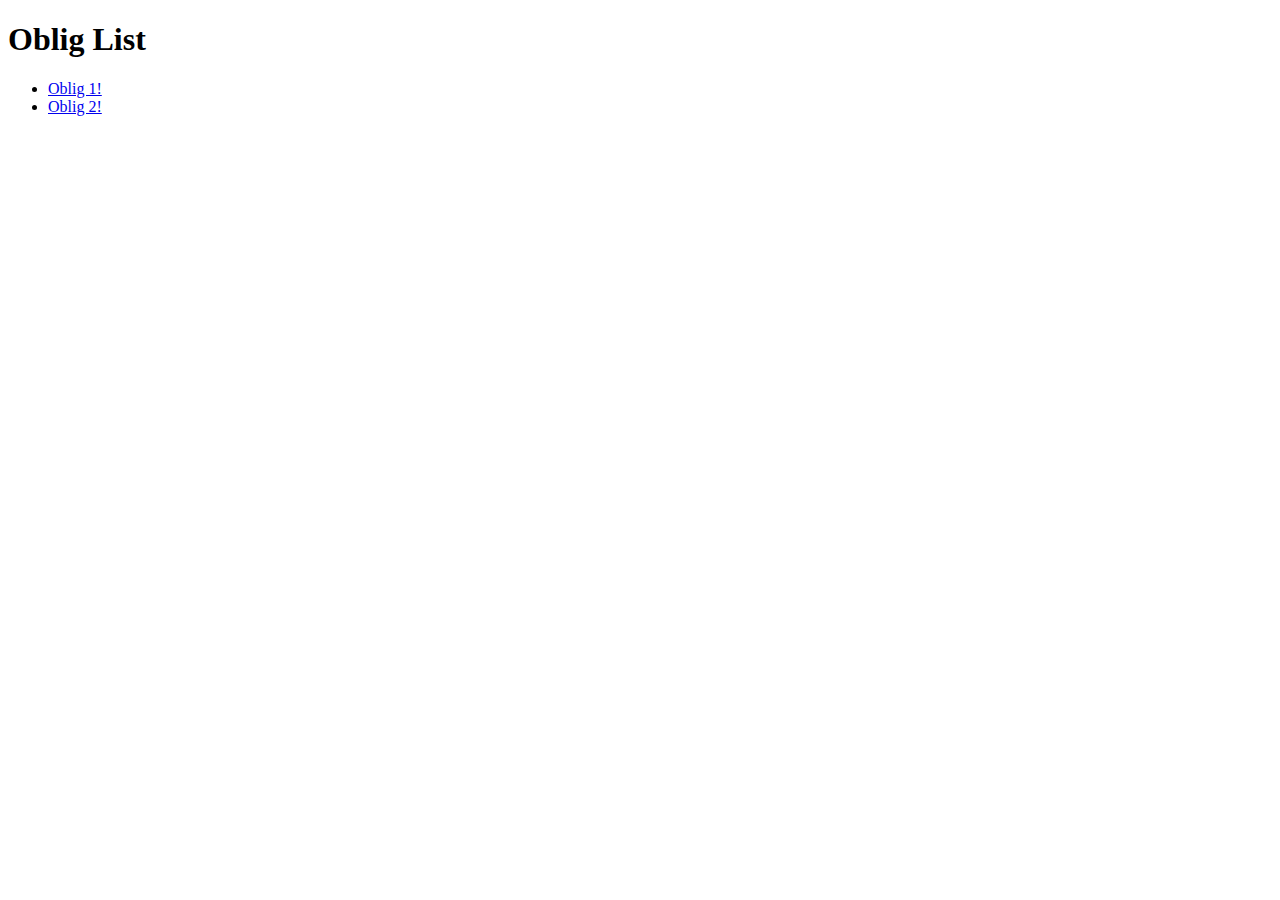
<file: index.html>
<!DOCTYPE html>
<html lang="en">
<head>
    <meta charset="UTF-8">
    <meta http-equiv="X-UA-Compatible" content="IE=edge">
    <meta name="viewport" content="width=device-width, initial-scale=1.0">
    <title>S341501.github.io</title>
</head>
<body>
    <h1>Oblig List</h1>
    <ul>
        <li><a href="Oblig1/homepage.html">Oblig 1!</a></li>
        <li><a href="Oblig2/index.html">Oblig 2!</a></li>
    </ul>
</body>
</html>
</file>
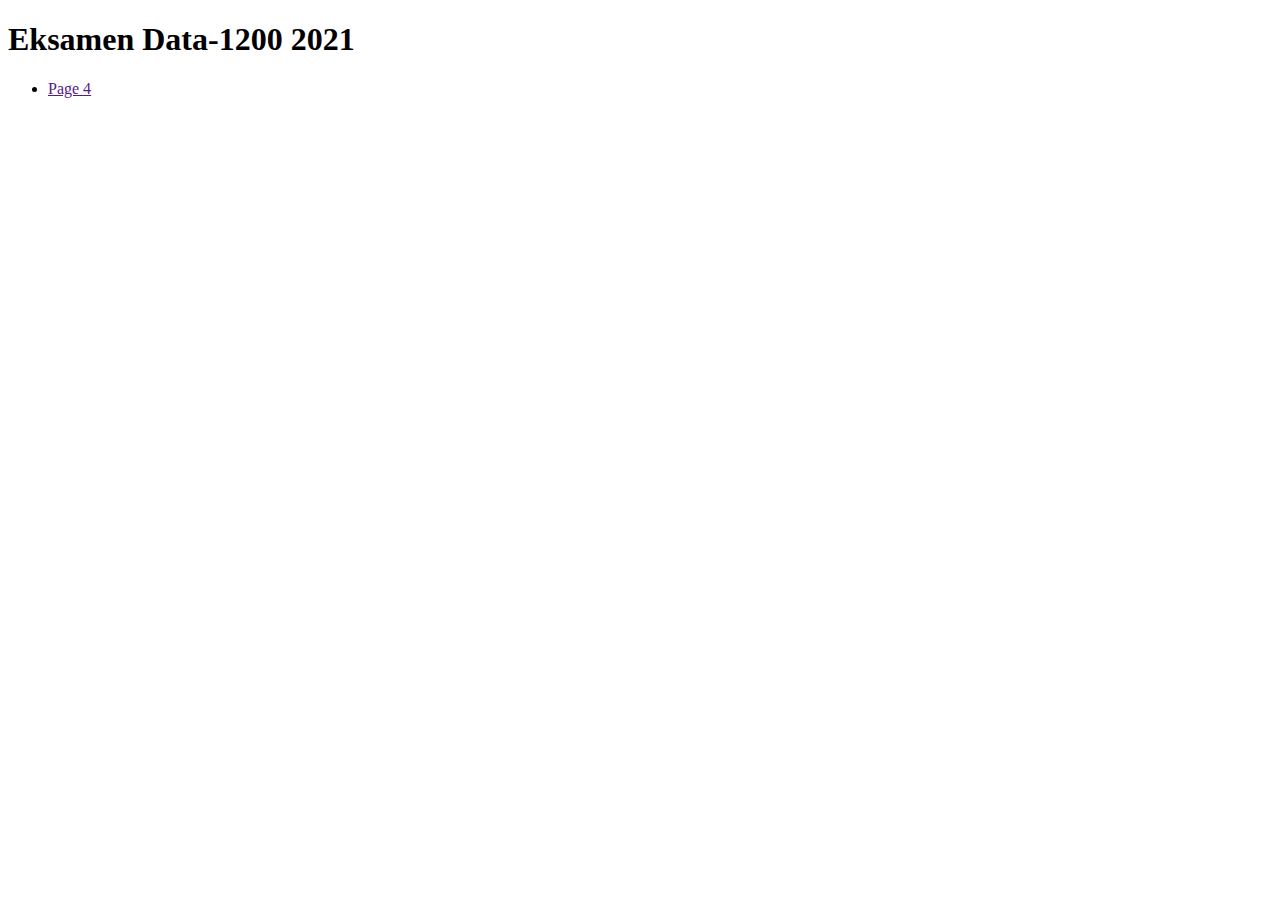
<file: eksamen1200/index.html>
<!DOCTYPE html>
<html lang="en">
<head>
    <meta charset="UTF-8">
    <meta http-equiv="X-UA-Compatible" content="IE=edge">
    <meta name="viewport" content="width=device-width, initial-scale=1.0">
    <title>S341501.github.io</title>
</head>
<body>
    <h1>Eksamen Data-1200 2021</h1>
    <ul>
        <li><a href="">Page 4</a></li>
    </ul>
</body>
</html>
</file>
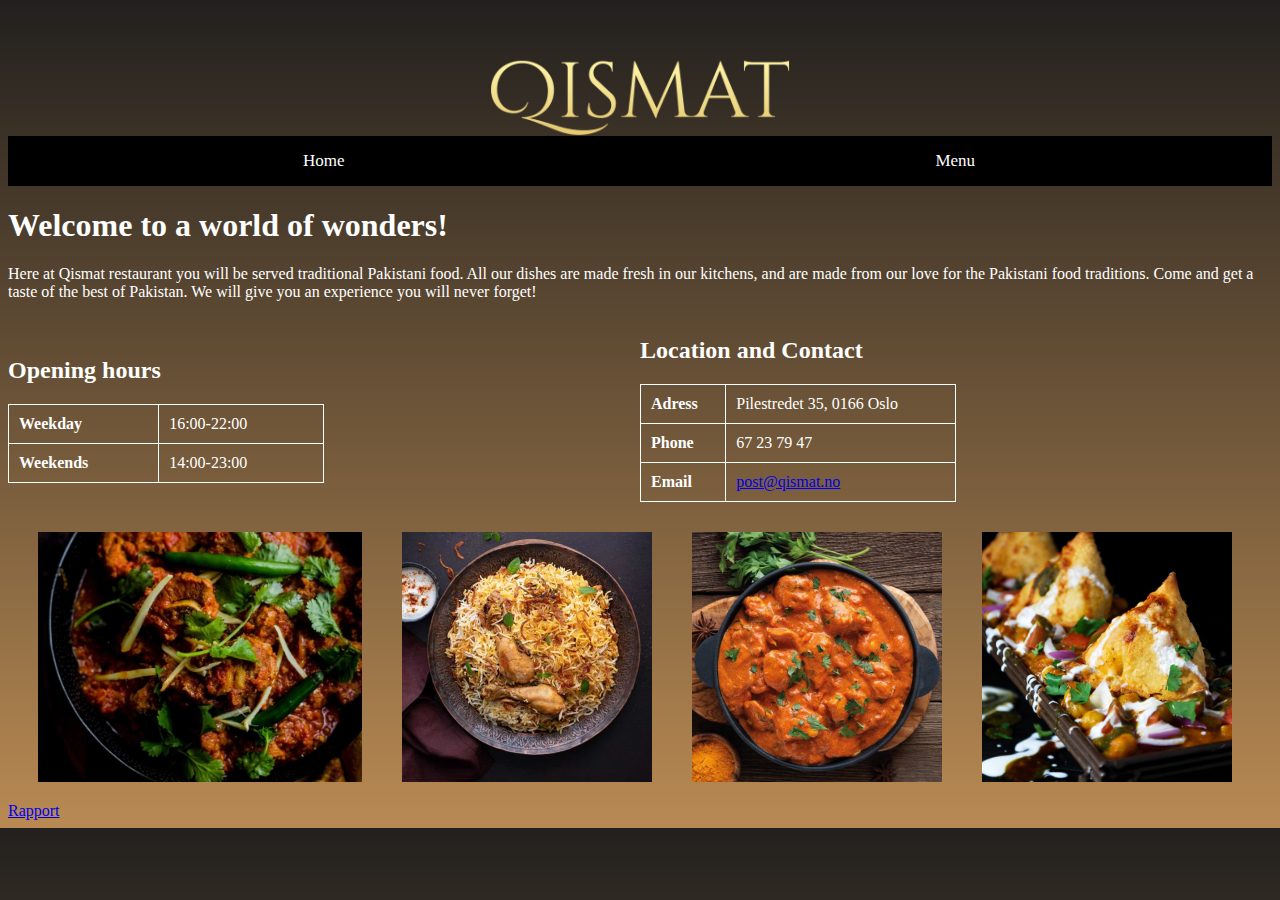
<file: Oblig1/index.html>
<!DOCTYPE html>
<html lang="en">
<head>
    <meta charset="UTF-8">
    <meta http-equiv="X-UA-Compatible" content="IE=edge">
    <meta name="viewport" content="width=device-width, initial-scale=1.0">
    <link href="css-stylesheets/homepage.css" type="text/css" rel="stylesheet">
    <title>Qismat - Homepage</title>
</head>
<body>
    <img src="images/logo.png" class="center" alt="Qismat">
    <div class="navbar">
        <a href="homepage.html">Home</a>
        <a href="menu.html">Menu</a>
     </div>
    <h1>Welcome to a world of wonders!</h1>
    <p>Here at Qismat restaurant you will be served traditional Pakistani food.
       All our dishes are made fresh in our kitchens, and are made from our love for the Pakistani food traditions.
       Come and get a taste of the best of Pakistan. We will give you an experience you will never forget!</p>
    <div class="en">
        <h2>Opening hours</h2>
        <table class="en">
            <tr>
             <th>Weekday
             <td>16:00-22:00</td>
            </tr>
            <tr>
             <th>Weekends</th>
             <td>14:00-23:00</td>
            </tr>
        </table> 
    </div>
    <div class="to">
        <h2>Location and Contact</h2>
        <table class="to">
            <tr>
             <th>Adress</th>
             <td>Pilestredet 35, 0166 Oslo</td>  
            </tr>
            <tr>
             <th>Phone</th>
             <td>67 23 79 47</td>
            </tr>
            <tr>
             <th>Email</th>
             <td><a href="post@qismat.no"> post@qismat.no </a></td>
            </tr>
        </table>
    </div>

 <img src="images/samosa.jpeg" class="samosa" alt="Samosa">
 <img src="images/butterchicken.jpg" class="butterchicken" alt="Butter Chicken"> 
 <img src="images/biriyani.jpg" class="biriyani" alt="Biriyani">
 <img src="images/lamb.jpg" class="lamb" alt="Lamb Karahi">

 <a href="report.html">Rapport</a>
</body>
</html>
</file>
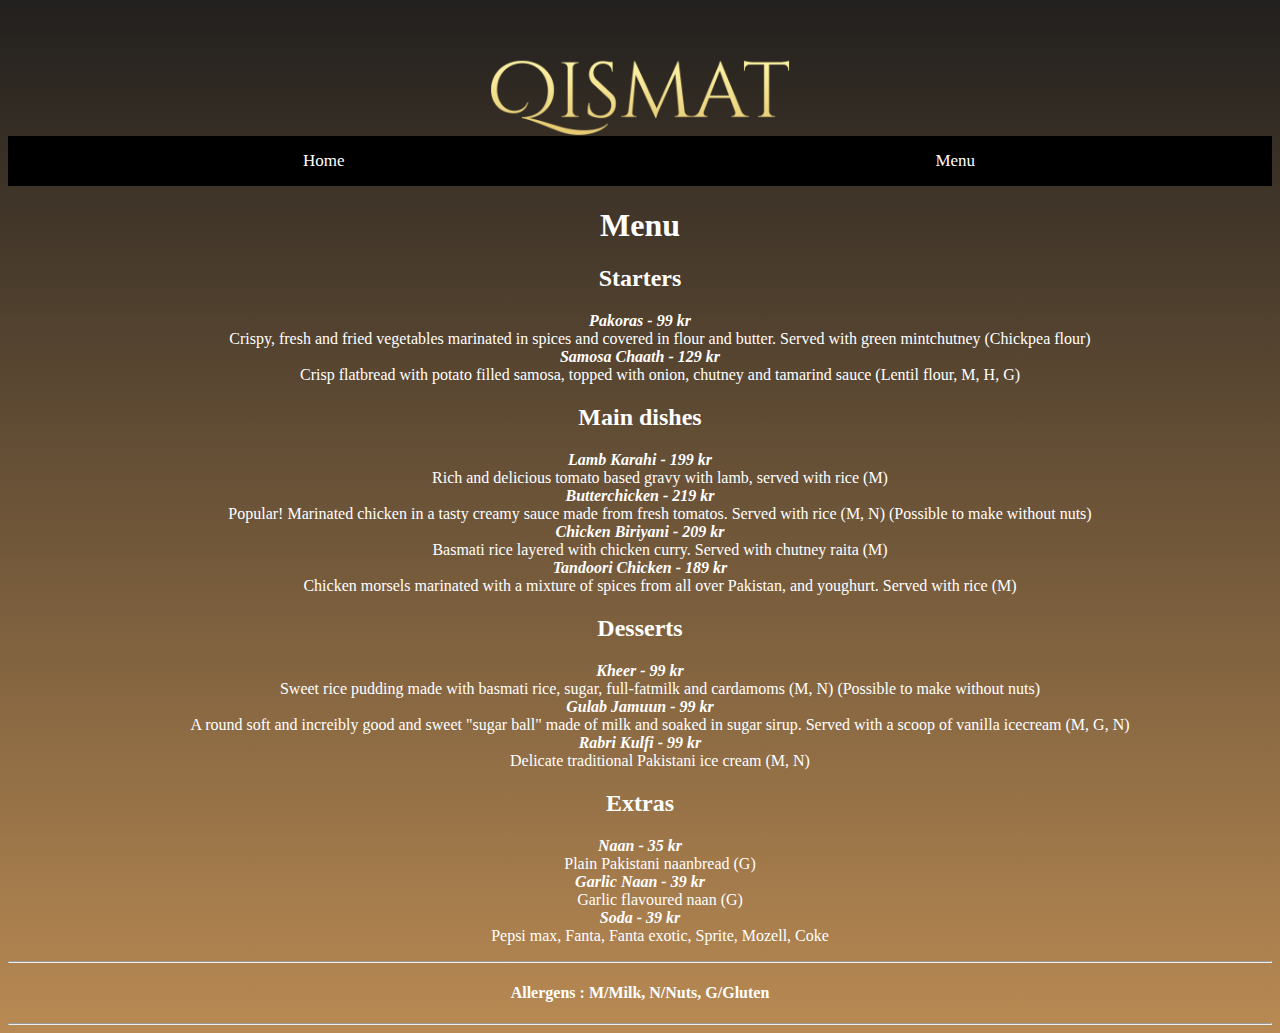
<file: Oblig1/menu.html>
<!DOCTYPE html>
<html lang="en">
<head>
    <meta charset="UTF-8">
    <meta http-equiv="X-UA-Compatible" content="IE=edge">
    <meta name="viewport" content="width=device-width, initial-scale=1.0">
    <link href="css-stylesheets/menu.css" type="text/css" rel="stylesheet">
    <title>Qismat - Menu</title>
</head>
<body>

    <img src="images/logo.png" class="center" alt="Qismat">
    <div class="navbar">
        <a href="file:///C:/Users/sarau/OneDrive/Dokumenter/1300/Oblig1/homepage.html">Home</a>
        <a class="active" href="menu.html">Menu</a>
    </div>
    <h1>
        Menu
    </h1>
    <h2>
        Starters
    </h2>

    <dl>
        <dt><i><b>Pakoras - 99 kr</b></i></dt> 
        <dd>Crispy, fresh and fried vegetables
             marinated in spices and covered in flour and butter. 
             Served with green mintchutney (Chickpea flour)</dd>
        <dt><i><b>Samosa Chaath - 129 kr</b></i></dt>
        <dd>Crisp flatbread with potato filled samosa, topped with
            onion, chutney and tamarind sauce (Lentil flour, M, H, G)</dd>
    </dl>
    <h2>
        Main dishes
    </h2>
    <dl>
        <dt><i><b>Lamb Karahi - 199 kr </b></i></dt>
        <dd>Rich and delicious tomato based gravy with lamb, served with rice (M)</dd>
        <dt><i><b>Butterchicken - 219 kr</b></i></dt>
        <dd> Popular! Marinated chicken in a tasty creamy sauce 
            made from fresh tomatos. Served with rice (M, N) (Possible to make without nuts)</dd>
        <dt><i><b>Chicken Biriyani - 209 kr</b></i></dt>
        <dd>Basmati rice layered with chicken curry. Served with chutney raita (M)</dd>
        <dt><i><b>Tandoori Chicken - 189 kr</b></i></dt>
        <dd>Chicken morsels marinated with a mixture of spices from all over Pakistan, 
            and youghurt. Served with rice (M)</dd>
    </dl>
    <h2>
        Desserts
    </h2>
    <dl>
        <dt><i><b>Kheer - 99 kr</b></i></dt>
        <dd>Sweet rice pudding made with basmati rice, sugar, full-fatmilk and cardamoms (M, N)
            (Possible to make without nuts)
        </dd>
        <dt><i><b>Gulab Jamuun - 99 kr</b></i></dt>
        <dd>A round soft and increibly good and sweet "sugar ball" made of milk and soaked in sugar sirup. 
            Served with a scoop of vanilla icecream (M, G, N)</dd>
        <dt><i><b>Rabri Kulfi - 99 kr</b></i></dt>
        <dd> Delicate traditional Pakistani ice cream (M, N)</dd>
    </dl>
    <h2>
        Extras
    </h2>
    <dl>
        <dt><i><b>Naan - 35 kr</b></i></dt>
        <dd>Plain Pakistani naanbread (G)</dd>
        <dt><i><b>Garlic Naan - 39 kr</b></i></dt>
        <dd>Garlic flavoured naan (G)</dd>
        <dt><i><b>Soda - 39 kr</b></i></dt>
        <dd>Pepsi max, Fanta, Fanta exotic, Sprite, Mozell, Coke </dd>
    </dl>

    <hr>
    <h4>Allergens : M/Milk, N/Nuts, G/Gluten</h4>
    <hr>
</body>
</html>
</file>
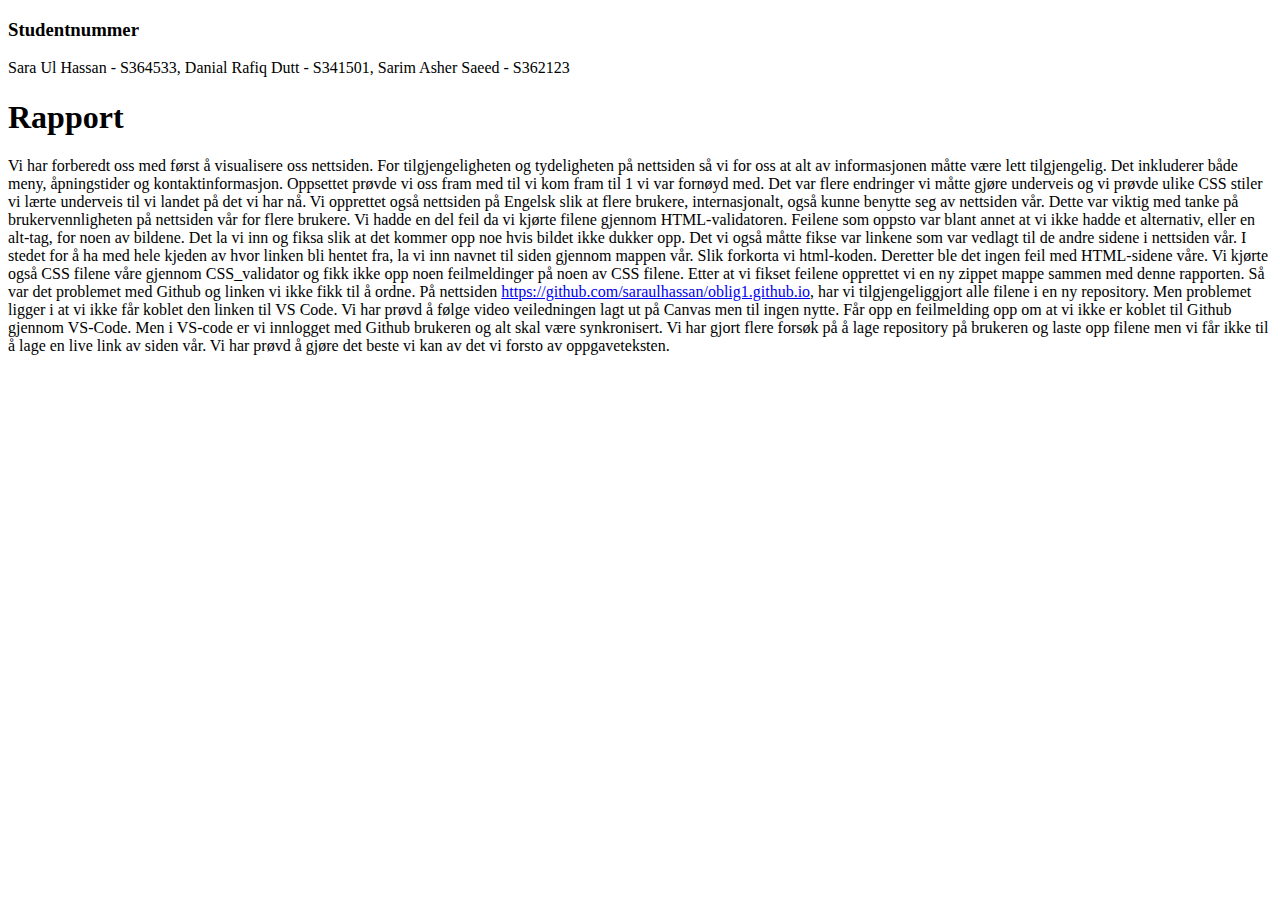
<file: Oblig1/report.html>
<!DOCTYPE html>
<html lang="en">
<head>
    <meta charset="UTF-8">
    <meta http-equiv="X-UA-Compatible" content="IE=edge">
    <meta name="viewport" content="width=device-width, initial-scale=1.0">
    <title>Report</title>
</head>
<body>
    <h3>Studentnummer</h3>
    <p>Sara Ul Hassan - S364533, Danial Rafiq Dutt - S341501, Sarim Asher Saeed - S362123</p>
    <h1>Rapport</h1>
    <p>Vi har forberedt oss med først å visualisere oss nettsiden. For tilgjengeligheten og tydeligheten på nettsiden så vi for oss at alt av informasjonen måtte være lett tilgjengelig. 
        Det inkluderer både meny, åpningstider og kontaktinformasjon.  Oppsettet prøvde vi oss fram med til vi kom fram til 1 vi var fornøyd med. 
        Det var flere endringer vi måtte gjøre underveis og vi prøvde ulike CSS stiler vi lærte underveis til vi landet på det vi har nå. Vi opprettet også nettsiden på Engelsk slik at flere brukere, internasjonalt, også kunne benytte seg av nettsiden vår. 
        Dette var viktig med tanke på brukervennligheten på nettsiden vår for flere brukere. Vi hadde en del feil da vi kjørte filene gjennom HTML-validatoren. Feilene som oppsto var blant annet at vi ikke hadde et alternativ, eller en alt-tag, for noen av bildene. 
        Det la vi inn og fiksa slik at det kommer opp noe hvis bildet ikke dukker opp. Det vi også måtte fikse var linkene som var vedlagt til de andre sidene i nettsiden vår. 
        I stedet for å ha med hele kjeden av hvor linken bli hentet fra, la vi inn navnet til siden gjennom mappen vår. Slik forkorta vi html-koden. Deretter ble det ingen feil med HTML-sidene våre. 
        Vi kjørte også CSS filene våre gjennom CSS_validator og fikk ikke opp noen feilmeldinger på noen av CSS filene. Etter at vi fikset feilene opprettet vi en ny zippet mappe sammen med denne rapporten. 
        Så var det problemet med Github og linken vi ikke fikk til å ordne. På nettsiden <a href="https://github.com/saraulhassan/oblig1.github.io">https://github.com/saraulhassan/oblig1.github.io</a>, har vi tilgjengeliggjort alle filene i en ny repository. 
        Men problemet ligger i at vi ikke får koblet den linken til VS Code. Vi har prøvd å følge video veiledningen lagt ut på Canvas men til ingen nytte. Får opp en feilmelding opp om at vi ikke er koblet til Github gjennom VS-Code. 
        Men i VS-code er vi innlogget med Github brukeren og alt skal være synkronisert. Vi har gjort flere forsøk på å lage repository på brukeren og laste opp filene men vi får ikke til å lage en live link av siden vår. 
        Vi har prøvd å gjøre det beste vi kan av det vi forsto av oppgaveteksten. </p>
</body>
</html>
</file>
<file: Oblig1/css-stylesheets/homepage.css>
body{
  background-image:
    linear-gradient(rgb(34, 32, 30),rgb(185, 138, 83));
}

.navbar {
   width: 100%;
   background-color: #000;
   overflow: auto;
 }
 
 .navbar a {
   float: left;
   padding: 15px;
   color: white;
   text-decoration: none;
   font-size: 17px;
   width: 47.59%;
   text-align: center; 
 }
 
 .navbar a:hover {
   background-color: #000;
 }
 
 .navbar a.active {
   background-color: rgb(185, 138, 83);
 }


 .navbar {
   width: 100%;
 }

 img{
   width: 250px;
 }
 .samosa{
   float: right;
   padding-right: 40px;
 }

 .butterchicken{
   float: right;
   padding-right: 40px;
 }

 .biriyani{
   float: right;
   padding-right: 40px;
 }


.lamb{
  width: 324px;
  float: right;
  padding-right: 40px;
  padding-bottom: 20px;
}



table, th, td {
  border: 1px solid white;
  border-collapse: collapse;
  padding: 10px;
  color: white;
}

th{
  text-align: left;
  color: white;
}

.center {
  display: block;
  margin-left: auto;
  margin-right: auto;
  width: 300px;
}

h2, h1, p, tr{
  color: rgb(255, 255, 255);
}

.en{
  width: 50%;
  float: left;
  padding-top: 20px;
  
 }
 
 .to{
 width: 50%;
 float: left;
 padding-bottom: 30px;
 }
</file>
<file: Oblig1/css-stylesheets/menu.css>
body{
    background-image:
    linear-gradient(rgb(34, 32, 30),rgb(185, 138, 83));
} 

.navbar {
    width: 100%;
    background-color: #000;
    overflow: auto;
  }
  
  .navbar a {
    float: left;
    padding: 15px;
    color: white;
    text-decoration: none;
    font-size: 17px;
    width: 47.59%; 
    text-align: center; 
  }
  
  .navbar a:hover {
    background-color: #000;
  }

  body {
    font-family: 'Times New Roman', Times, serif;
  }

 h4, h2, h1, dl{
   text-align: center;
   color: white;
 }

 img{
   width: 300px;
 }

 .center {
  display: block;
  margin-left: auto;
  margin-right: auto;
  width: 300px;
}
</file>
